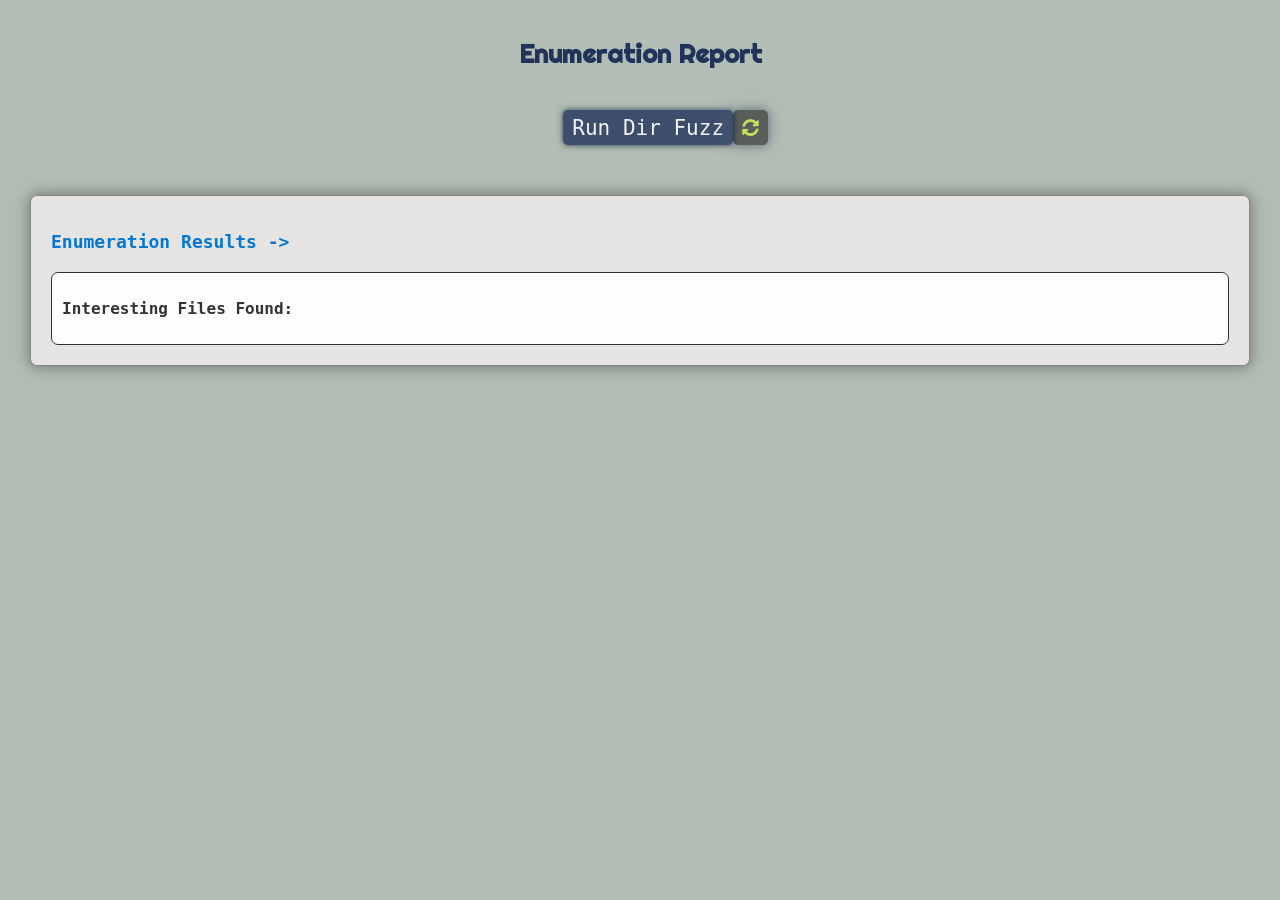
<file: templates/enumeration_form.html>
<!DOCTYPE html>
<html>
<head>
    <title>Enumeration Report</title>
    <meta name="viewport" content="width=device-width, initial-scale=1.0">
    <link rel="stylesheet" href="https://cdnjs.cloudflare.com/ajax/libs/font-awesome/5.15.3/css/all.min.css">
    <link href="https://fonts.googleapis.com/css?family=Righteous|Ubuntu+Mono&display=swap" rel="stylesheet">

    <style>
        /* Reset some default styles */
        body, ul, li {
            margin: 0;
            padding: 0;
            list-style: none;
        }

        /* Define the font face for Proto Mono */
        @font-face {
            font-family: 'Proto Mono';
            src: url('/static/fonts/Proto Mono Regular.ttf') format('truetype');
            font-weight: 700;
        }

        body {
            margin: 0;
            padding: 0;
            background-color: #B2BEB5; /* Light gray background */
            font-family: 'Ubuntu Mono', monospace;
            color: #36454F; /* Dark gray text color */
        }

        h1 {
            font-family: 'Righteous', cursive;
            text-align: center;
            padding: 20px;
            font-size: 2vw;
            color: #21325b; /* Dark blue */
        }

        .container {
            display: flex;
            flex-wrap: wrap;
            justify-content: space-between;
            margin: 20px;
        }

        .domain {
            background-color: #E5E4E2; /* Light gray background */
            border: 1px solid #848884;
            box-shadow:
                0 0 10px #848884,
                0 0 20px #848884; /* Grayish shadow effect */
            border-radius: 7px;
            margin: 10px;
            padding: 20px;
            width: 100%;
            position: relative;
            cursor: default;
        }

        .domain:hover {
            background-color: #FAF9F6; /* Light gray background on hover */
            border: 1px solid #000000;
            box-shadow: 0px 0px 10px rgba(0, 0, 0, 0.2), 0px 0px 20px rgba(0, 0, 0, 0.4), 0px 0px 30px #21325b;
            transition: border 0.3s, box-shadow 0.5s;
        }

        .domain h2 {
            font-size: 18px;
            margin-bottom: 10px;
            color: #0078d4; /* Dark blue */
            font-family: 'Ubuntu Mono', monospace;
        }

        .domain h2:hover{
            color: #fc7a00;
        }

        .scan-output {
            margin-top: 20px;
            border: 0.5px solid #333333;
            padding: 10px;
            border-radius: 7px;
            background-color: #fdfdfd;
        }

        .scan-output h3 {
            font-size: 16px;
            margin-bottom: 5px;
            color: #333333; /* Neon Green */
        }

        .scan-output pre {
            white-space: pre-wrap;
            font-family: 'Ubuntu Mono', 'Proto Mono', monospace;
            font-size: 16px;
            color: #3e4144;
            cursor: text;
        }

        .scan-output pre:hover {
            color: #21325b;
            transition: color 0.3s;
        }

        /* Centered button container */
        .centered-container {
            display: flex;
            justify-content: space-between;
            margin-top: 20px;
            margin-bottom: 10px;
            margin-right: 45%;
            margin-left: 44%;
        }

        .square-refresh-button {
            background-color: rgb(0, 0, 0);
            opacity: 0.5;
            border-radius: 5px;
            border: none;
            width: 35px;
            height: 35px;
            padding: 10 auto;
            box-shadow: 0 0 10px #21325b, 0 0 20px #848884;
        }

        .square-refresh-button i {
            font-size: 17px;
            color: #e0ff05;
        }

        .square-refresh-button:hover {
            background-color: #36454F;
            cursor: pointer;
            opacity: 0.7;
            box-shadow: 0px 0px 10px rgba(0, 0, 0, 0.2), 0px 0px 20px rgba(0, 0, 0, 0.4);
            transition: background-color 0.3s;
        }

        .square-refresh-button i:hover {
            color: #fc7a00;
        }
        
        #run_button{
            background-color: #21325b;
            opacity: 0.8;
            margin-bottom: 20px;
            border-radius: 5px;
            border: none;
            width: 170px; 
            height: 35px; 
            padding: 10 auto;
            box-shadow: 0 0 5px #21325b, 0 0 10px #848884;
            font-size: 21px;
            color: #ffffff;
            font-family: 'Ubuntu Mono', monospace;
        }

        #run_button:hover{
            background-color: #212121;
            cursor: pointer;
            opacity: 0.9;
            box-shadow: 0px 0px 10px rgba(0, 0, 0, 0.2), 0px 0px 20px rgba(0, 0, 0, 0.4);
            transition: background-color 0.3s;
            color: #ffb1b1;
        }
    </style>
</head>
<body>
    <h1>Enumeration Report</h1>
    
    <div class="centered-container">
        <form method="post">
            <div class="run-button-container">
                <input type="hidden" name="run" value="true">
                <button id="run_button" submit">Run Dir Fuzz</button>
            </div>
        </form>

        <form method="GET" action="{{ url_for('refresh', functionality='enumeration') }}">
            <div class="refresh-button-container">
                <button type="submit" class="btn btn-warning square-refresh-button" data-toggle="tooltip" data-placement="bottom" title="Refresh">
                    <i class="fas fa-sync-alt fa-spin"></i>
                </button>
            </div>
        </form>
    </div>
    
    <div class="container">
        
        <div class="domain">
            <h2>Enumeration Results -> </h2>
            <div class="scan-output feroxbuster-output">
                <h3>Interesting Files Found: </h3>
                <pre></pre>
            </div>
        </div>
        
    </div>
    
</body>
</html>
</file>
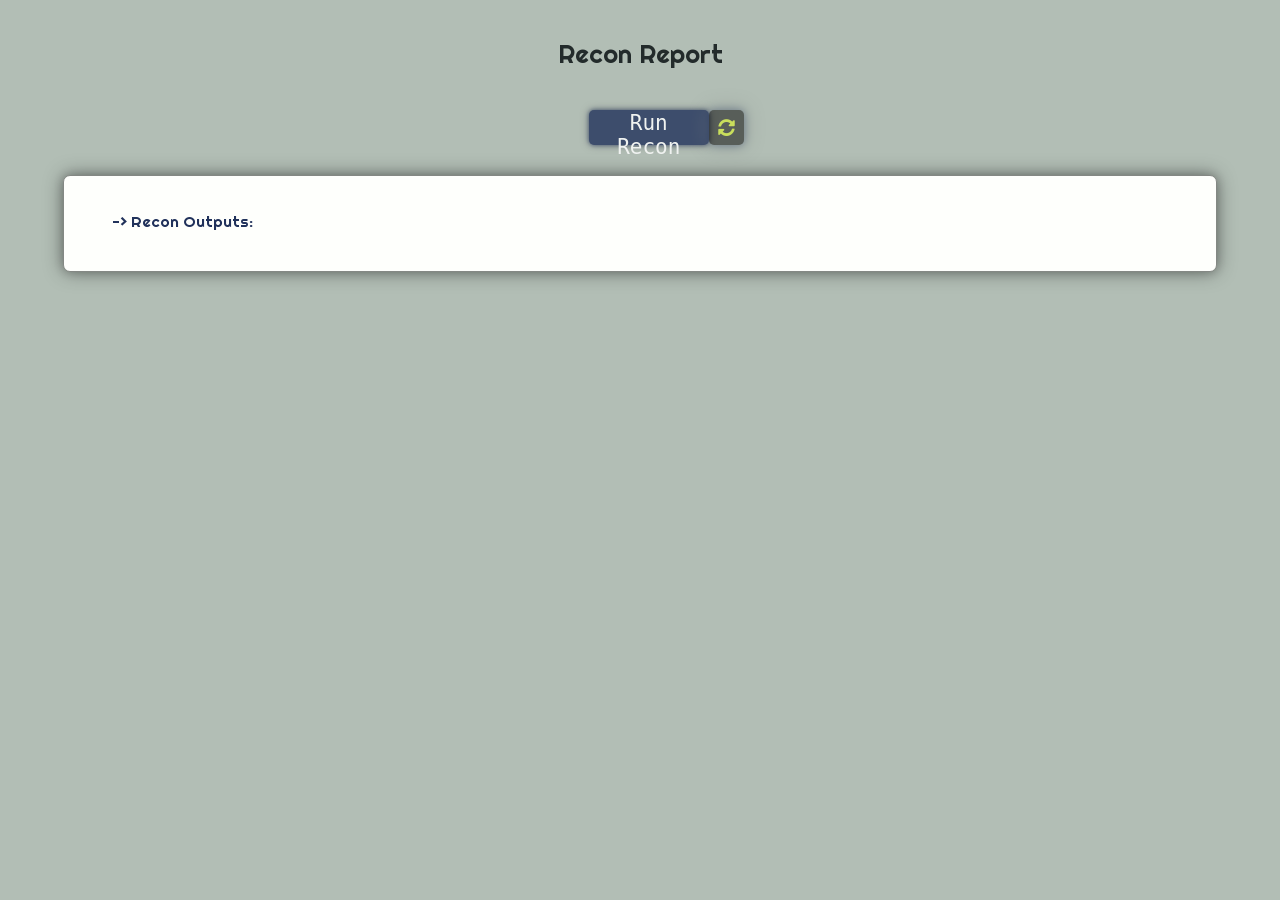
<file: templates/recon_form.html>
<!DOCTYPE html>
<html lang="en">

<head>
    <meta charset="UTF-8">
    <meta name="viewport" content="width=device-width, initial-scale=1.0">
    <title>Recon Report</title>
    <link rel="stylesheet" href="https://cdnjs.cloudflare.com/ajax/libs/font-awesome/5.15.3/css/all.min.css">
    <link href="https://fonts.googleapis.com/css?family=Righteous|Ubuntu+Mono&display=swap" rel="stylesheet">

    <style>
        @font-face {
            font-family: 'Proto Mono';
            src: url('/static/fonts/Proto Mono Regular.ttf') format('truetype');
            font-weight: 700;
        }

        body {
            background-color: #B2BEB5; /* Light gray background */
            color: #36454F; /* Dark gray text color */
            font-family: 'Ubuntu Mono', monospace;
            margin: 0; /* Remove default margin */
        }

        .recon-title {
            font-family: 'Righteous';
            text-align: center;
            padding: 20px;
            font-size: 2vw;
            font-weight: 400;
            color: #232B2B; /* Dark blue */
        }

        .recon-container {
            background-color: #FEFFFC;
            max-width: 90%;
            margin: 0 auto 20px;
            padding: 20px 0;
            border: 1px solid #848884; /* Gray border */
            border-radius: 7px;
            box-shadow: 0px 0px 10px rgba(0, 0, 0, 0.2), 0px 0px 20px rgba(0, 0, 0, 0.4); /* Subtle shadow */
        }

        .recon-container:hover {
            background-color: #FAF9F6;
            border: 1px solid #000000; /* Solid black border on hover */
            box-shadow: 0px 0px 10px rgba(0, 0, 0, 0.2), 0px 0px 20px rgba(0, 0, 0, 0.4), 0px 0px 30px #21325b; /* Shadow effect on hover */
            transition: border 0.3s, box-shadow 0.5s;
        }

        .recon-title:hover {
            color: #1B1B1B; /* Dark blue on hover */
            text-shadow: #1B1B1B 0px 0px 1px;
        }

        .recon-entry {
            list-style: none;
            margin-bottom: 20px;
            color: #36454F; /* Dark gray text color */
            text-indent: 0.5em;
        }

        .recon-header {
            font-family: 'Righteous', 'Ubuntu Mono', cursive;
            font-weight: 200;
            font-size: 1.2vw;
            color: #21325b;
            margin-bottom: 10px;
        }

        .recon-output {
            font-family: 'Ubuntu Mono', monospace;
            font-size: 16px;
            white-space: pre-wrap;
            line-height: 1.5;
        }

        /* Centered button container */
        .centered-container {
            display: flex;
            justify-content: space-between;
            margin-top: 20px;
            margin-bottom: 10px;
            margin-right: 46%;
            margin-left: 46%;
        }

        .square-refresh-button {
            background-color: rgb(0, 0, 0);
            opacity: 0.5;
            border-radius: 5px;
            border: none;
            width: 35px;
            height: 35px;
            padding: 10 auto;
            box-shadow: 0 0 10px #21325b, 0 0 20px #848884;
        }

        .square-refresh-button i {
            font-size: 17px;
            color: #e0ff05;
        }

        .square-refresh-button:hover {
            background-color: #36454F;
            cursor: pointer;
            opacity: 0.7;
            box-shadow: 0px 0px 10px rgba(0, 0, 0, 0.2), 0px 0px 20px rgba(0, 0, 0, 0.4);
            transition: background-color 0.3s;
        }

        .square-refresh-button i:hover {
            color: #fc7a00;
        }
        
        #run_button{
            background-color: #21325b;
            opacity: 0.8;
            margin-bottom: 20px;
            border-radius: 5px;
            border: none;
            width: 120px; 
            height: 35px; 
            padding: 10 auto;
            box-shadow: 0 0 5px #21325b, 0 0 10px #848884;
            font-size: 21px;
            color: #ffffff;
            font-family: 'Ubuntu Mono', monospace;
        }

        #run_button:hover{
            background-color: #212121;
            cursor: pointer;
            opacity: 0.9;
            box-shadow: 0px 0px 10px rgba(0, 0, 0, 0.2), 0px 0px 20px rgba(0, 0, 0, 0.4);
            transition: background-color 0.3s;
            color: #ffb1b1;
        }

    </style>
</head>

<body>
    <h1 class="recon-title">Recon Report</h1>
    
    <div class="centered-container">
        <form method="post">
            <div class="run-button-container">
                <input type="hidden" name="run" value="true">
                <button id="run_button" submit">Run Recon</button>
            </div>
        </form>
   
        <form method="GET" action="{{ url_for('refresh', functionality='recon') }}">
            <div class="refresh-button-container">
                <button type="submit" class="btn btn-warning square-refresh-button" data-toggle="tooltip" data-placement="bottom" title="Refresh">
                    <i class="fas fa-sync-alt fa-spin"></i>
                </button>
            </div>
        </form>
    </div>

    <div class="recon-container">
        <ul> 
            
            <li class="recon-entry">
                <h2 class="recon-header">-> Recon Outputs:</h2>
                <code class="recon-output"></code>
            </li>

        </ul>
    </div>
    
</body>

</html>
</file>
